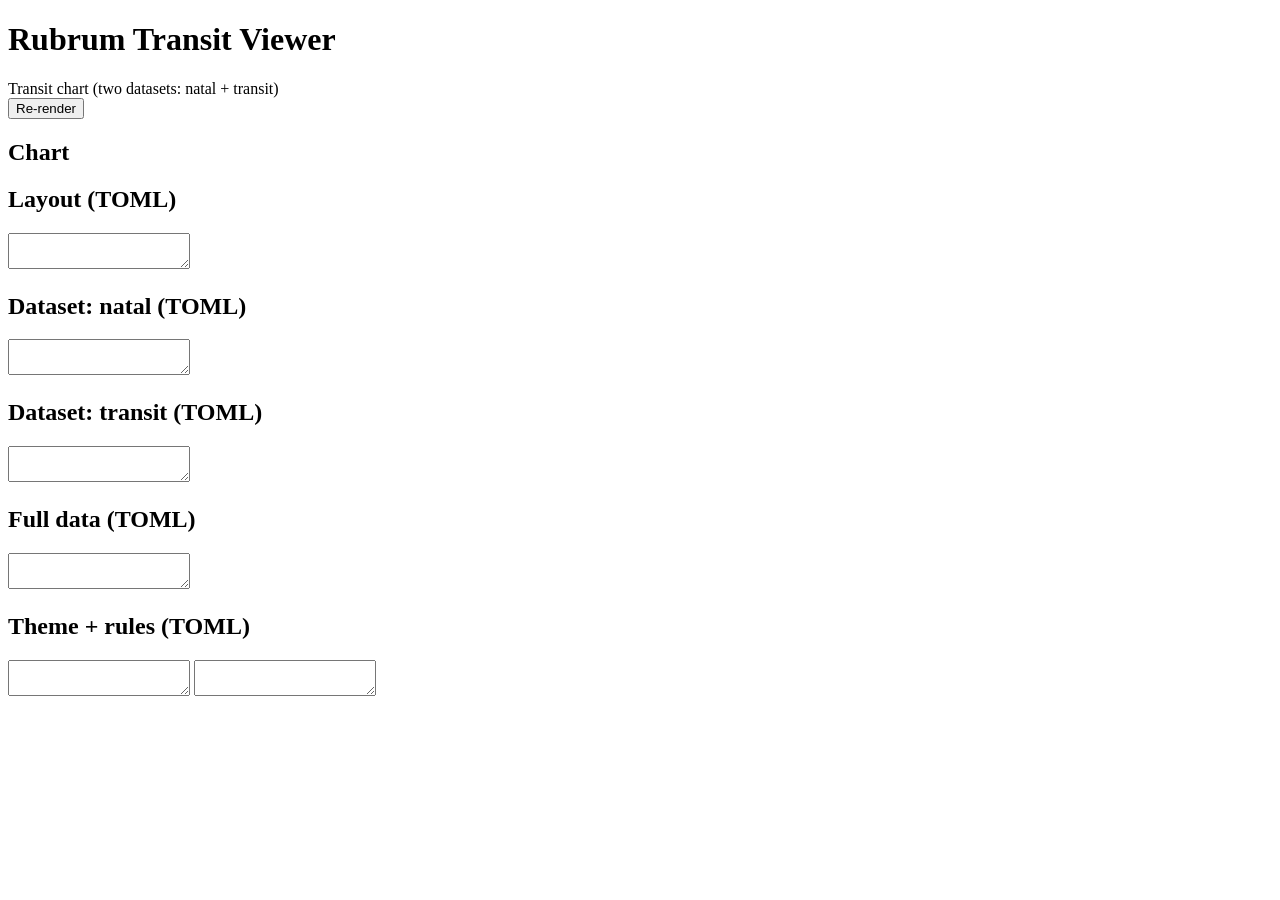
<file: examples/rubrum_transit_viewer_rs/index.html>
<!doctype html>
<html lang="en">
  <head>
    <meta charset="utf-8" />
    <meta name="viewport" content="width=device-width, initial-scale=1" />
    <title>Rubrum Transit Viewer</title>

    <link data-trunk rel="css" href="style.css" />
    <link data-trunk rel="copy-dir" href="public" />

    <!-- Trunk injects the WASM loader at the location of this tag. -->
    <link data-trunk rel="rust" href="Cargo.toml" data-wasm-opt="z" />
  </head>

  <body>
    <header class="topbar">
      <div class="topbar-left">
        <h1 class="app-title">Rubrum Transit Viewer</h1>
        <div class="app-subtitle">Transit chart (two datasets: natal + transit)</div>
      </div>

      <div class="topbar-right">
        <button id="rerender" type="button">Re-render</button>
      </div>
    </header>

    <main class="main">
      <div id="error" class="error" hidden></div>

      <div class="grid">
        <section class="panel">
          <h2 class="panel-title">Chart</h2>
          <div id="chart" class="chart"></div>
        </section>

        <section class="panel">
          <h2 class="panel-title">Layout (TOML)</h2>
          <textarea id="layout_toml" class="editor" spellcheck="false"></textarea>
        </section>

        <section class="panel">
          <h2 class="panel-title">Dataset: natal (TOML)</h2>
          <textarea id="data_natal" class="editor" spellcheck="false" readonly></textarea>
        </section>

        <section class="panel">
          <h2 class="panel-title">Dataset: transit (TOML)</h2>
          <textarea id="data_transit" class="editor" spellcheck="false" readonly></textarea>
        </section>

        <section class="panel">
          <h2 class="panel-title">Full data (TOML)</h2>
          <textarea id="data_toml" class="editor" spellcheck="false"></textarea>
        </section>

        <section class="panel">
          <h2 class="panel-title">Theme + rules (TOML)</h2>
          <div class="stack">
            <textarea id="theme_toml" class="editor editor-small" spellcheck="false"></textarea>
            <textarea id="rules_toml" class="editor editor-small" spellcheck="false"></textarea>
          </div>
        </section>
      </div>
    </main>

    <script type="module">
      // Trunk injects the wasm JS glue via the `<link data-trunk rel="rust" ...>` tag.
      // That loader:
      // - imports the hashed JS module (e.g. `rubrum_transit_viewer-<hash>.js`)
      // - runs `init(...)`
      // - stores the wasm-bindgen exports on `window.wasmBindings`
      // - dispatches the `TrunkApplicationStarted` event
      //
      // Avoid importing `./rubrum_transit_viewer.js` directly (that file doesn’t exist);
      // Trunk always emits hashed filenames.

      function byId(id) {
        const el = document.getElementById(id);
        if (!el) throw new Error(`missing element #${id}`);
        return el;
      }

      function showError(err) {
        const errorEl = byId("error");
        errorEl.hidden = false;
        errorEl.textContent = String(err?.message ?? err);
      }

      function clearError() {
        const errorEl = byId("error");
        errorEl.hidden = true;
        errorEl.textContent = "";
      }

      function extractDatasetToml(dataToml, datasetId) {
        const lines = dataToml.split(/\r?\n/);

        // This is intentionally a simple demo extraction:
        // Find `[[data.datasets]]` blocks and grab the one with `id = "..."`.
        const blocks = [];
        let current = [];
        let inBlock = false;

        for (const line of lines) {
          const starts = line.trim().startsWith("[[data.datasets]]");
          if (starts) {
            if (inBlock && current.length > 0) blocks.push(current);
            current = [line];
            inBlock = true;
            continue;
          }

          if (!inBlock) continue;
          current.push(line);
        }

        if (inBlock && current.length > 0) blocks.push(current);

        for (const block of blocks) {
          const text = block.join("\n");
          const re = new RegExp(`\\bid\\s*=\\s*\"${datasetId}\"`);
          if (re.test(text)) return text.trim() + "\n";
        }

        return `# dataset '${datasetId}' not found\n`;
      }

      function boot(bindings) {
        const cfg = bindings.embedded_transit_tomls();

        byId("theme_toml").value = cfg.theme_toml;
        byId("layout_toml").value = cfg.layout_toml;
        byId("data_toml").value = cfg.data_toml;
        byId("rules_toml").value = cfg.rules_toml;

        byId("data_natal").value = extractDatasetToml(cfg.data_toml, "natal");
        byId("data_transit").value = extractDatasetToml(cfg.data_toml, "transit");

        const render = () => {
          clearError();

          const themeToml = byId("theme_toml").value;
          const layoutToml = byId("layout_toml").value;
          const dataToml = byId("data_toml").value;
          const rulesToml = byId("rules_toml").value;

          // Keep the extracted dataset previews in sync.
          byId("data_natal").value = extractDatasetToml(dataToml, "natal");
          byId("data_transit").value = extractDatasetToml(dataToml, "transit");

          const svg = bindings.render_transit_svg(
            themeToml,
            layoutToml,
            dataToml,
            rulesToml,
          );
          byId("chart").innerHTML = svg;
        };

        byId("rerender").addEventListener("click", render);

        // Initial render.
        render();
      }

      window.addEventListener("TrunkApplicationStarted", () => {
        try {
          const bindings = window.wasmBindings;
          if (!bindings) {
            throw new Error(
              "Rubrum Transit Viewer: wasm bindings not found. Did Trunk load the wasm module?",
            );
          }

          boot(bindings);
        } catch (err) {
          showError(err);
        }
      });
    </script>
  </body>
</html>
</file>
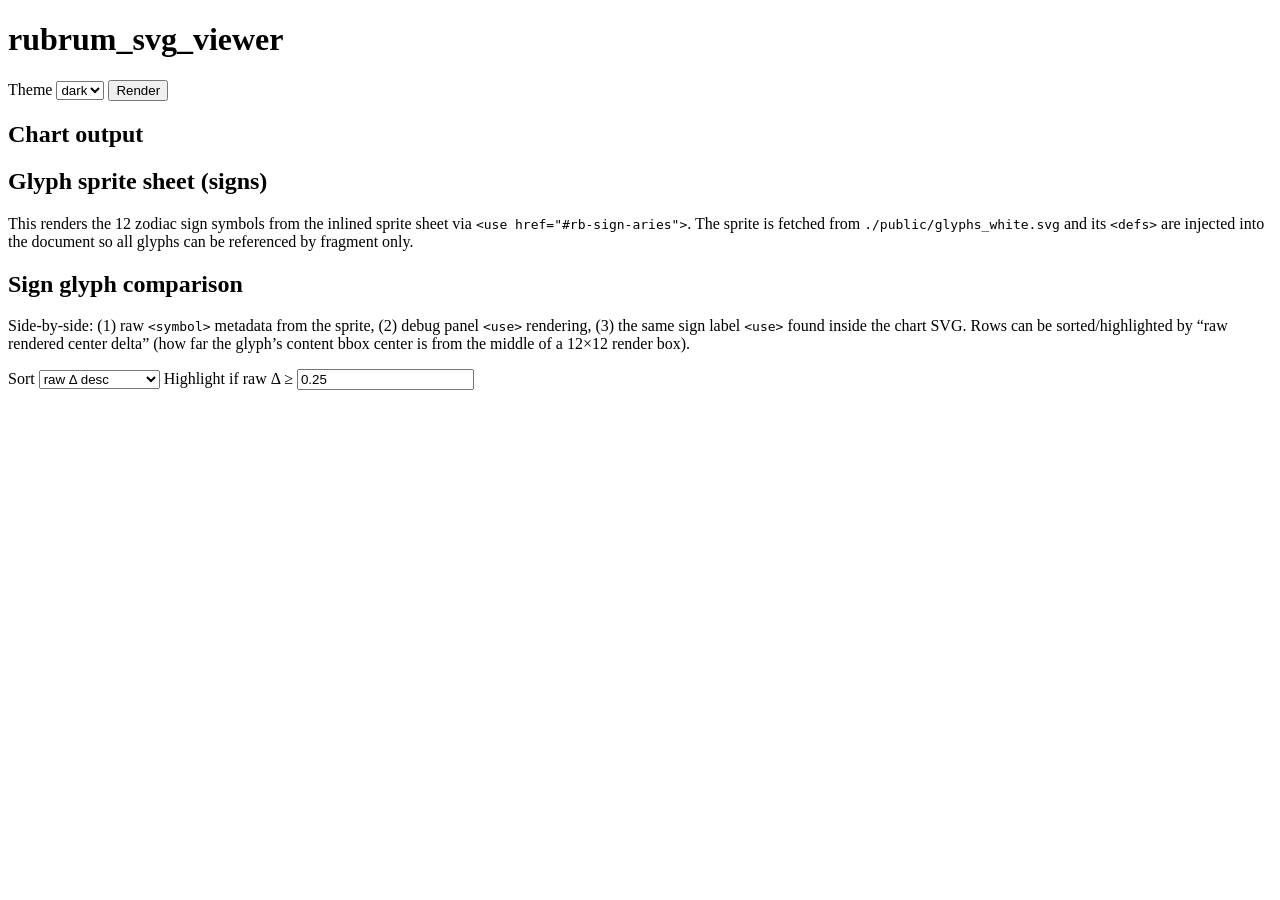
<file: examples/rubrum_viewer_rs/index.html>
<!doctype html>
<html lang="en">
  <head>
    <meta charset="utf-8" />
    <meta name="viewport" content="width=device-width, initial-scale=1" />
    <title>rubrum_svg_viewer</title>
    <link data-trunk rel="css" href="style.css" />
    <link data-trunk rel="copy-dir" href="public" />
    <link data-trunk rel="rust" href="Cargo.toml" data-wasm-opt="z" />
  </head>

  <body>
    <header class="topbar">
      <h1 class="app-title">rubrum_svg_viewer</h1>

      <div class="topbar-right">
        <label class="control">
          <span>Theme</span>
          <select id="theme">
            <option value="dark" selected>dark</option>
            <option value="light">light</option>
          </select>
        </label>

        <button id="render_btn" type="button">Render</button>
      </div>
    </header>

    <main class="main">
      <div id="error" class="error" style="display: none"></div>

      <section class="chart">

    <!-- Inline the glyph sprite sheet so fragment-only <use href="#rb-sign-aries"> works
         reliably across browsers (Firefox can reject external sprite references). -->
    <svg xmlns="http://www.w3.org/2000/svg" style="display: none">
      <defs id="inline_sprite_defs"></defs>
    </svg>

        <h2>Chart output</h2>
        <div id="chart"></div>
      </section>

      <section>
        <h2>Glyph sprite sheet (signs)</h2>
        <p class="note">
          This renders the 12 zodiac sign symbols from the inlined sprite sheet via
          <code>&lt;use href="#rb-sign-aries"&gt;</code>.
          The sprite is fetched from <code>./public/glyphs_white.svg</code> and its <code>&lt;defs&gt;</code>
          are injected into the document so all glyphs can be referenced by fragment only.
        </p>
        <div class="sprite-grid" id="sprite_grid"></div>
      </section>

      <section>
        <h2>Sign glyph comparison</h2>
        <p class="note">
          Side-by-side: (1) raw <code>&lt;symbol&gt;</code> metadata from the sprite,
          (2) debug panel <code>&lt;use&gt;</code> rendering,
          (3) the same sign label <code>&lt;use&gt;</code> found inside the chart SVG.
          Rows can be sorted/highlighted by “raw rendered center delta” (how far the glyph’s
          content bbox center is from the middle of a 12×12 render box).
        </p>

        <div class="compare-controls">
          <label class="control-inline">
            <span>Sort</span>
            <select id="compare_sort">
              <option value="raw_delta_desc" selected>raw Δ desc</option>
              <option value="raw_delta_asc">raw Δ asc</option>
              <option value="tracking_err_desc">tracking err desc</option>
              <option value="id">id</option>
            </select>
          </label>

          <label class="control-inline">
            <span>Highlight if raw Δ ≥</span>
            <input id="compare_threshold" type="number" min="0" step="0.05" value="0.25" />
          </label>
        </div>

        <div class="compare-grid" id="compare_grid"></div>
      </section>
    </main>

    <script type="module">
      function byId(id) {
        const el = document.getElementById(id);
        if (!el) throw new Error(`missing element #${id}`);
        return el;
      }

      function showError(err) {
        const el = byId("error");
        el.style.display = "block";
        el.textContent = String(err?.stack || err);
      }

      function clearError() {
        const el = byId("error");
        el.style.display = "none";
        el.textContent = "";
      }

      function currentTheme() {
        return byId("theme").value;
      }

      function createSvgEl(tag) {
        return document.createElementNS("http://www.w3.org/2000/svg", tag);
      }

      function renderSpriteGrid({ spriteUrl, symbolIds }) {
        const grid = byId("sprite_grid");
        grid.textContent = "";

        // `spriteUrl` is ignored here on purpose: the sprite is inlined into the document so all
        // glyphs can be referenced via fragment-only hrefs.
        for (const symbolId of symbolIds) {
          const cell = document.createElement("div");
          cell.className = "sprite-cell";

          const label = document.createElement("div");
          label.className = "sprite-label";
          label.textContent = symbolId;

          const svg = createSvgEl("svg");
          svg.setAttribute("viewBox", "0 0 12 12");
          svg.setAttribute("width", "72");
          svg.setAttribute("height", "72");

          const use = createSvgEl("use");
          const href = `#${symbolId}`;
          use.setAttribute("href", href);
          use.setAttributeNS("http://www.w3.org/1999/xlink", "xlink:href", href);
          use.setAttribute("x", "0");
          use.setAttribute("y", "0");
          use.setAttribute("width", "12");
          use.setAttribute("height", "12");
          use.setAttribute("preserveAspectRatio", "xMidYMid meet");

          svg.appendChild(use);
          cell.appendChild(svg);
          cell.appendChild(label);
          grid.appendChild(cell);
        }
      }

      function prettyXmlSnippet(xml, maxLen = 500) {
        const s = String(xml).trim().replaceAll(/\s+/g, " ");
        if (s.length <= maxLen) return s;
        return `${s.slice(0, maxLen)}…`;
      }

      function parseViewBox(symbolEl) {
        const vb = symbolEl.getAttribute("viewBox") || "";
        const parts = vb
          .split(/[ ,]+/)
          .map((x) => x.trim())
          .filter(Boolean)
          .map((x) => Number(x));

        if (parts.length !== 4 || parts.some((x) => Number.isNaN(x))) return null;
        return { x: parts[0], y: parts[1], w: parts[2], h: parts[3] };
      }

      function fmtNum(n) {
        if (typeof n !== "number" || Number.isNaN(n)) return "?";
        return n.toFixed(2);
      }

      function attrsToText(el) {
        const attrs = Array.from(el.attributes)
          .map((a) => `${a.name}="${a.value}"`)
          .sort();
        return attrs.join("\n");
      }

      function safeBBox(el) {
        try {
          const b = el.getBBox();
          return { x: b.x, y: b.y, w: b.width, h: b.height };
        } catch {
          return null;
        }
      }

      function renderUseIntoBox({ spriteUrl, symbolId, width = 96, height = 96 }) {
        const svg = createSvgEl("svg");
        svg.setAttribute("viewBox", "0 0 12 12");
        svg.setAttribute("width", String(width));
        svg.setAttribute("height", String(height));

        const use = createSvgEl("use");
        const href = `#${symbolId}`;
        use.setAttribute("href", href);
        use.setAttributeNS("http://www.w3.org/1999/xlink", "xlink:href", href);
        use.setAttribute("x", "0");
        use.setAttribute("y", "0");
        use.setAttribute("width", "12");
        use.setAttribute("height", "12");
        use.setAttribute("preserveAspectRatio", "xMidYMid meet");

        svg.appendChild(use);
        return { svg, use };
      }

      async function loadSpriteSymbols(spriteUrl, symbolIds) {
        const res = await fetch(spriteUrl);
        if (!res.ok) {
          throw new Error(`failed to fetch sprite ${spriteUrl}: ${res.status}`);
        }
        const text = await res.text();

        const parser = new DOMParser();
        const doc = parser.parseFromString(text, "image/svg+xml");

        const parseErr = doc.querySelector("parsererror");
        if (parseErr) {
          throw new Error(
            `sprite XML parse error for ${spriteUrl}: ${parseErr.textContent?.trim() || "(unknown)"}`
          );
        }

        // Also inline the <defs> into this document so we can use fragment-only hrefs.
        const inlineDefs = byId("inline_sprite_defs");
        inlineDefs.textContent = "";
        const defs = doc.querySelector("svg > defs") || doc.querySelector("defs");
        if (defs) {
          inlineDefs.innerHTML = defs.innerHTML;
        } else {
          throw new Error(`sprite has no <defs>: ${spriteUrl}`);
        }

        const out = new Map();
        for (const id of symbolIds) {
          const sym = doc.getElementById(id);
          if (sym) out.set(id, sym);
        }

        return { xmlText: text, doc, symbolsById: out };
      }

      function renderCompareGrid({ spriteUrl, symbolIds, spriteSymbolsById }) {
        const grid = byId("compare_grid");
        grid.textContent = "";

        const chartRoot = byId("chart").querySelector("svg");

        const sortMode = byId("compare_sort")?.value || "raw_delta_desc";
        const threshold = Number(byId("compare_threshold")?.value || 0);

        function numAttr(el, name) {
          const v = el?.getAttribute(name);
          if (v == null) return null;
          const n = Number(v);
          return Number.isFinite(n) ? n : null;
        }

        function mag(dx, dy) {
          if (!Number.isFinite(dx) || !Number.isFinite(dy)) return null;
          return Math.sqrt(dx * dx + dy * dy);
        }

        // First pass: compute metrics for sorting/tracking.
        const entries = [];
        for (const symbolId of symbolIds) {
          const sym = spriteSymbolsById.get(symbolId);
          const vb = sym ? parseViewBox(sym) : null;

          // Compute raw content bbox center delta by rendering into a 12x12 box.
          let rawDx = null;
          let rawDy = null;
          let rawMag = null;
          let rawBBox = null;

          if (sym && vb) {
            const { svg: rawSvg, use: rawUse } = renderUseIntoBox({
              spriteUrl,
              symbolId,
              width: 1,
              height: 1,
            });
            rawSvg.classList.add("hidden-measure");
            document.body.appendChild(rawSvg);

            rawBBox = safeBBox(rawUse);
            rawSvg.remove();

            if (rawBBox) {
              const bboxCx = rawBBox.x + rawBBox.w / 2;
              const bboxCy = rawBBox.y + rawBBox.h / 2;
              const vbCx = vb.x + vb.w / 2;
              const vbCy = vb.y + vb.h / 2;
              rawDx = bboxCx - vbCx;
              rawDy = bboxCy - vbCy;
              rawMag = mag(rawDx, rawDy);
            }
          }

          // Chart-side delta: how far the rendered bbox center is from the <use> box center.
          const chartUse = chartRoot
            ? chartRoot.querySelector(
                `use.rb-sign-label-glyph[href$="#${symbolId}"], use.rb-sign-label-glyph[xlink\\:href$="#${symbolId}"]`
              )
            : null;

          let chartDx = null;
          let chartDy = null;
          let chartMag = null;
          let chartBBox = null;

          let predictedDx = null;
          let predictedDy = null;
          let trackingErrMag = null;

          if (chartUse && vb && rawDx != null && rawDy != null) {
            chartBBox = safeBBox(chartUse);
            const useX = numAttr(chartUse, "x");
            const useY = numAttr(chartUse, "y");
            const useW = numAttr(chartUse, "width");
            const useH = numAttr(chartUse, "height");

            if (chartBBox && useX != null && useY != null && useW != null && useH != null) {
              const bboxCx = chartBBox.x + chartBBox.w / 2;
              const bboxCy = chartBBox.y + chartBBox.h / 2;
              const useCx = useX + useW / 2;
              const useCy = useY + useH / 2;
              chartDx = bboxCx - useCx;
              chartDy = bboxCy - useCy;
              chartMag = mag(chartDx, chartDy);

              // Predict chart-space delta from raw symbol-space delta.
              // We assume xMidYMid meet (uniform scale).
              const sx = useW / vb.w;
              const sy = useH / vb.h;
              const s = Math.min(sx, sy);
              predictedDx = rawDx * s;
              predictedDy = rawDy * s;
              const errDx = chartDx - predictedDx;
              const errDy = chartDy - predictedDy;
              trackingErrMag = mag(errDx, errDy);
            }
          }

          entries.push({
            symbolId,
            sym,
            vb,
            rawBBox,
            rawDx,
            rawDy,
            rawMag,
            chartUse,
            chartBBox,
            chartDx,
            chartDy,
            chartMag,
            predictedDx,
            predictedDy,
            trackingErrMag,
          });
        }

        // Sort.
        const byNumDesc = (a, b) => (b ?? -Infinity) - (a ?? -Infinity);
        const byNumAsc = (a, b) => (a ?? Infinity) - (b ?? Infinity);

        entries.sort((a, b) => {
          switch (sortMode) {
            case "raw_delta_asc":
              return byNumAsc(a.rawMag, b.rawMag);
            case "tracking_err_desc":
              return byNumDesc(a.trackingErrMag, b.trackingErrMag);
            case "id":
              return a.symbolId.localeCompare(b.symbolId);
            case "raw_delta_desc":
            default:
              return byNumDesc(a.rawMag, b.rawMag);
          }
        });

        // Second pass: build DOM in sorted order.
        for (const entry of entries) {
          const symbolId = entry.symbolId;

          const row = document.createElement("div");
          row.className = "compare-row";
          if (entry.rawMag != null && entry.rawMag >= threshold) {
            row.classList.add("compare-row-flagged");
          }

          const header = document.createElement("div");
          header.className = "compare-row-header";
          header.textContent = symbolId;
          row.appendChild(header);

          // Column 1: raw symbol metadata + bbox analysis.
          const colRaw = document.createElement("div");
          colRaw.className = "compare-col";

          const sym = entry.sym;
          const vb = entry.vb;
          const hasText = sym ? sym.getElementsByTagName("text").length > 0 : false;
          const pathCount = sym ? sym.getElementsByTagName("path").length : 0;

          const rawMeta = document.createElement("pre");
          rawMeta.className = "meta";

          if (!sym) {
            rawMeta.textContent = "Missing <symbol> in sprite sheet.";
          } else {
            const vbTxt = vb
              ? `viewBox=${fmtNum(vb.x)} ${fmtNum(vb.y)} ${fmtNum(vb.w)} ${fmtNum(vb.h)}`
              : `viewBox=(missing)`;

            let bboxTxt = "bbox=(unavailable)";
            let centerTxt = "center delta=(unavailable)";
            let magTxt = "|delta|=(unavailable)";

            if (entry.rawBBox && vb && entry.rawDx != null && entry.rawDy != null) {
              const bbox = entry.rawBBox;
              bboxTxt = `bbox=${fmtNum(bbox.x)} ${fmtNum(bbox.y)} ${fmtNum(bbox.w)} ${fmtNum(bbox.h)}`;
              centerTxt = `center delta dx=${fmtNum(entry.rawDx)} dy=${fmtNum(entry.rawDy)}`;
              magTxt = `|delta|=${fmtNum(entry.rawMag ?? NaN)}`;
            }

            rawMeta.textContent = [
              vbTxt,
              `content: paths=${pathCount} text=${hasText}`,
              bboxTxt,
              centerTxt,
              magTxt,
              "\n<symbol snippet>",
              prettyXmlSnippet(sym.outerHTML, 700),
            ].join("\n");
          }

          colRaw.appendChild(rawMeta);

          // Column 2: debug panel render (direct <use>).
          const colDebug = document.createElement("div");
          colDebug.className = "compare-col";
          const { svg: debugSvg, use: debugUse } = renderUseIntoBox({ spriteUrl, symbolId });
          debugSvg.classList.add("compare-svg");

          const debugMeta = document.createElement("pre");
          debugMeta.className = "meta";
          debugMeta.textContent = ["<use attrs>", attrsToText(debugUse)].join("\n");

          colDebug.appendChild(debugSvg);
          colDebug.appendChild(debugMeta);

          // Column 3: chart-rendered <use> (attrs + a cloned preview).
          const colChart = document.createElement("div");
          colChart.className = "compare-col";

          const chartUse = entry.chartUse;
          const chartMeta = document.createElement("pre");
          chartMeta.className = "meta";

          if (!chartUse) {
            chartMeta.textContent = "Chart: sign <use> not found.";
          } else {
            // Preview: keep chart's width/height/preserveAspectRatio/transform, but normalize x/y.
            const previewSvg = createSvgEl("svg");
            previewSvg.setAttribute("viewBox", "0 0 12 12");
            previewSvg.setAttribute("width", "96");
            previewSvg.setAttribute("height", "96");
            previewSvg.classList.add("compare-svg");

            const previewUse = createSvgEl("use");
            const href =
              chartUse.getAttribute("href") || chartUse.getAttribute("xlink:href") || "";
            previewUse.setAttribute("href", href);
            previewUse.setAttributeNS("http://www.w3.org/1999/xlink", "xlink:href", href);
            previewUse.setAttribute("x", "0");
            previewUse.setAttribute("y", "0");
            previewUse.setAttribute("width", chartUse.getAttribute("width") || "12");
            previewUse.setAttribute("height", chartUse.getAttribute("height") || "12");

            const par = chartUse.getAttribute("preserveAspectRatio");
            if (par) previewUse.setAttribute("preserveAspectRatio", par);

            const tf = chartUse.getAttribute("transform");
            if (tf) previewUse.setAttribute("transform", tf);

            previewSvg.appendChild(previewUse);
            colChart.appendChild(previewSvg);

            const chartDeltaTxt =
              entry.chartDx != null && entry.chartDy != null
                ? `chart center delta dx=${fmtNum(entry.chartDx)} dy=${fmtNum(entry.chartDy)} |delta|=${fmtNum(entry.chartMag ?? NaN)}`
                : "chart center delta=(unavailable)";

            const predictedTxt =
              entry.predictedDx != null && entry.predictedDy != null
                ? `predicted dx=${fmtNum(entry.predictedDx)} dy=${fmtNum(entry.predictedDy)}`
                : "predicted=(unavailable)";

            const trackingTxt =
              entry.trackingErrMag != null
                ? `tracking err |Δ|=${fmtNum(entry.trackingErrMag)}`
                : "tracking err=(unavailable)";

            chartMeta.textContent = [
              "<use attrs>",
              attrsToText(chartUse),
              "\nchart use bbox (in chart coords):",
              JSON.stringify(safeBBox(chartUse)),
              "\ntracking:",
              chartDeltaTxt,
              predictedTxt,
              trackingTxt,
            ].join("\n");
          }

          colChart.appendChild(chartMeta);

          row.appendChild(colRaw);
          row.appendChild(colDebug);
          row.appendChild(colChart);
          grid.appendChild(row);
        }
      }

      const SIGNS = [
        "rb-sign-aries",
        "rb-sign-taurus",
        "rb-sign-gemini",
        "rb-sign-cancer",
        "rb-sign-leo",
        "rb-sign-virgo",
        "rb-sign-libra",
        "rb-sign-scorpio",
        "rb-sign-sagittarius",
        "rb-sign-capricorn",
        "rb-sign-aquarius",
        "rb-sign-pisces",
      ];

      async function main() {
        try {
          clearError();

          const renderBtn = byId("render_btn");
          const bindings = window.wasmBindings;
          if (!bindings) {
            throw new Error(
              "missing wasm bindings (expected window.wasmBindings; check Trunk and wasm-bindgen exports)"
            );
          }

          // Trunk copies `public/` into `dist/public/` (via `copy-dir`), so the sprite is served
          // at `./public/glyphs_white.svg`.
          const spriteUrl = "./public/glyphs_white.svg";
          const sprite = await loadSpriteSymbols(spriteUrl, SIGNS);

          function getEmbeddedTomls() {
            return bindings.embedded_natal_tomls();
          }

          function renderChart() {
            const tomls = getEmbeddedTomls();
            const themeToml =
              currentTheme() === "light" ? tomls.theme_light_toml : tomls.theme_dark_toml;

            const svg = bindings.render_natal_svg(
              themeToml,
              tomls.layout_toml,
              tomls.data_toml,
              tomls.rules_toml
            );

            byId("chart").innerHTML = svg;
          }

          function renderAll() {
            renderChart();
            renderSpriteGrid({ spriteUrl, symbolIds: SIGNS });
            renderCompareGrid({
              spriteUrl,
              symbolIds: SIGNS,
              spriteSymbolsById: sprite.symbolsById,
            });
          }

          renderBtn.addEventListener("click", () => {
            try {
              clearError();
              renderAll();
            } catch (err) {
              showError(err);
            }
          });

          byId("theme").addEventListener("change", () => {
            try {
              clearError();
              renderAll();
            } catch (err) {
              showError(err);
            }
          });

          function rerenderCompareOnly() {
            try {
              clearError();
              renderCompareGrid({
                spriteUrl,
                symbolIds: SIGNS,
                spriteSymbolsById: sprite.symbolsById,
              });
            } catch (err) {
              showError(err);
            }
          }

          byId("compare_sort").addEventListener("change", rerenderCompareOnly);
          byId("compare_threshold").addEventListener("input", rerenderCompareOnly);

          // Initial render.
          renderAll();
        } catch (err) {
          showError(err);
        }
      }

      // Trunk loads the wasm and then triggers this event.
      window.addEventListener("TrunkApplicationStarted", () => {
        main();
      });
    </script>
  </body>
</html>
</file>
<file: examples/rubrum_transit_viewer_rs/style.css>
:root {
  --bg: #111216;
  --fg: #e8e8e8;
  --muted: #9a9a9a;
  --panel: #1a1b22;
  --border: rgba(255, 255, 255, 0.12);
}

html,
body {
  margin: 0;
  padding: 0;
  background: var(--bg);
  color: var(--fg);
  font-family:
    ui-sans-serif,
    system-ui,
    -apple-system,
    "Segoe UI",
    Roboto,
    Helvetica,
    Arial;
}

.topbar {
  display: flex;
  align-items: center;
  justify-content: space-between;
  gap: 16px;
  padding: 10px 14px;
  background: var(--panel);
  border-bottom: 1px solid var(--border);
}

.app-title {
  font-size: 14px;
  font-weight: 600;
  margin: 0;
}

.app-subtitle {
  font-size: 12px;
  color: var(--muted);
  margin-top: 2px;
}

.topbar-left {
  display: flex;
  flex-direction: column;
  gap: 2px;
}

.topbar-right {
  display: flex;
  align-items: center;
  gap: 12px;
}

button {
  font-size: 12px;
  color: var(--fg);
  background: rgba(255, 255, 255, 0.05);
  border: 1px solid var(--border);
  border-radius: 6px;
  padding: 6px 10px;
  cursor: pointer;
}

.main {
  padding: 14px;
}

.error {
  padding: 10px 12px;
  border: 1px solid rgba(255, 90, 90, 0.5);
  background: rgba(255, 90, 90, 0.08);
  border-radius: 8px;
  white-space: pre-wrap;
  margin-bottom: 12px;
}

.grid {
  display: grid;
  grid-template-columns: 1fr 1fr;
  gap: 12px;
}

@media (max-width: 1100px) {
  .grid {
    grid-template-columns: 1fr;
  }
}

.panel {
  border: 1px solid var(--border);
  border-radius: 10px;
  background: var(--panel);
  padding: 10px;
  min-height: 220px;
}

.panel-title {
  margin: 0 0 8px 0;
  font-size: 12px;
  color: var(--muted);
  font-weight: 600;
}

.stack {
  display: flex;
  flex-direction: column;
  gap: 10px;
}

.chart {
  width: min(760px, 100%);
  margin: 0 auto;
}

.chart svg {
  width: 100%;
  height: auto;
  display: block;
}

.editor {
  width: 100%;
  height: 380px;
  resize: vertical;
  box-sizing: border-box;
  padding: 10px;
  border-radius: 8px;
  border: 1px solid rgba(255, 255, 255, 0.12);
  background: rgba(0, 0, 0, 0.25);
  color: var(--fg);
  font-family: ui-monospace, SFMono-Regular, Menlo, Monaco, Consolas, "Liberation Mono",
    "Courier New", monospace;
  font-size: 12px;
  line-height: 1.35;
}

.editor-small {
  height: 180px;
}
</file>
<file: examples/rubrum_viewer_rs/style.css>
:root {
  --bg: #111216;
  --fg: #e8e8e8;
  --muted: #9a9a9a;
  --panel: #1a1b22;
  --border: rgba(255, 255, 255, 0.12);
}

html,
body {
  margin: 0;
  padding: 0;
  background: var(--bg);
  color: var(--fg);
  font-family:
    ui-sans-serif,
    system-ui,
    -apple-system,
    "Segoe UI",
    Roboto,
    Helvetica,
    Arial,
    "Apple Color Emoji",
    "Segoe UI Emoji";
}

.topbar {
  display: flex;
  align-items: center;
  justify-content: space-between;
  gap: 16px;
  padding: 10px 14px;
  background: var(--panel);
  border-bottom: 1px solid var(--border);
}

.app-title {
  font-size: 14px;
  font-weight: 600;
  margin: 0;
}

.topbar-right {
  display: flex;
  align-items: center;
  gap: 12px;
}

.control {
  display: flex;
  flex-direction: column;
  gap: 4px;
  font-size: 12px;
  color: var(--muted);
}

.control select,
.control input[type="file"],
button {
  font-size: 12px;
  color: var(--fg);
  background: rgba(255, 255, 255, 0.05);
  border: 1px solid var(--border);
  border-radius: 6px;
  padding: 6px 8px;
}

button {
  cursor: pointer;
}

.main {
  padding: 14px;
}

.error {
  padding: 10px 12px;
  border: 1px solid rgba(255, 90, 90, 0.5);
  background: rgba(255, 90, 90, 0.08);
  border-radius: 8px;
  white-space: pre-wrap;
  margin-bottom: 12px;
}

.chart {
  width: min(920px, 100%);
  margin: 0 auto;
}

.chart svg {
  width: 100%;
  height: auto;
  display: block;
}

.note {
  color: var(--muted);
  font-size: 12px;
  line-height: 1.4;
  max-width: 920px;
  margin: 0 auto 10px auto;
}

.sprite-grid {
  width: min(920px, 100%);
  margin: 0 auto;
  display: grid;
  grid-template-columns: repeat(auto-fit, minmax(160px, 1fr));
  gap: 10px;
}

.sprite-cell {
  border: 1px solid var(--border);
  background: var(--panel);
  border-radius: 10px;
  padding: 10px;
  display: flex;
  flex-direction: column;
  align-items: center;
  gap: 8px;
}

.sprite-cell svg {
  display: block;
  background: rgba(255, 255, 255, 0.02);
  border: 1px dashed rgba(255, 255, 255, 0.12);
  border-radius: 10px;
}

.sprite-label {
  font-family: ui-monospace, SFMono-Regular, Menlo, Monaco, Consolas, "Liberation Mono",
    "Courier New", monospace;
  font-size: 11px;
  color: var(--muted);

.compare-row-flagged {
  outline: 2px solid rgba(255, 150, 80, 0.65);
  box-shadow: 0 0 0 3px rgba(255, 150, 80, 0.12);
}

.compare-row-flagged .compare-row-header {
  color: rgb(255, 200, 160);
}

}

.compare-controls {
  width: min(920px, 100%);
  margin: 0 auto 10px auto;
  display: flex;
  align-items: flex-end;
  gap: 12px;
  flex-wrap: wrap;
}

.control-inline {
  display: flex;
  flex-direction: column;
  gap: 4px;
  font-size: 12px;
  color: var(--muted);
}

.control-inline select,
.control-inline input {
  font-size: 12px;
  color: var(--fg);
  background: rgba(255, 255, 255, 0.05);
  border: 1px solid var(--border);
  border-radius: 6px;
  padding: 6px 8px;
}

.compare-grid {
  width: min(920px, 100%);
  margin: 0 auto;
  display: flex;
  flex-direction: column;
  gap: 14px;
}

.compare-row {
  border: 1px solid var(--border);
  background: var(--panel);
  border-radius: 12px;
  padding: 10px;
  display: grid;
  grid-template-columns: 1fr 1fr 1fr;
  grid-template-rows: auto auto;
  gap: 10px;
}

.compare-row-header {
  grid-column: 1 / 4;
  font-family: ui-monospace, SFMono-Regular, Menlo, Monaco, Consolas, "Liberation Mono",
    "Courier New", monospace;
  font-size: 12px;
  color: var(--fg);
}

.compare-col {
  display: flex;
  flex-direction: column;
  gap: 8px;
}

.compare-svg {
  width: 96px;
  height: 96px;
  border: 1px dashed rgba(255, 255, 255, 0.12);
  border-radius: 10px;
  background: rgba(255, 255, 255, 0.02);
}

.meta {
  margin: 0;
  padding: 8px;
  border-radius: 10px;
  border: 1px solid rgba(255, 255, 255, 0.08);
  background: rgba(0, 0, 0, 0.15);
  color: var(--muted);
  font-size: 11px;
  white-space: pre-wrap;
  overflow: auto;
  max-height: 220px;
}

.hidden-measure {
  position: absolute;
  left: -10000px;
  top: -10000px;
  width: 1px;
  height: 1px;
  overflow: hidden;
}
</file>
